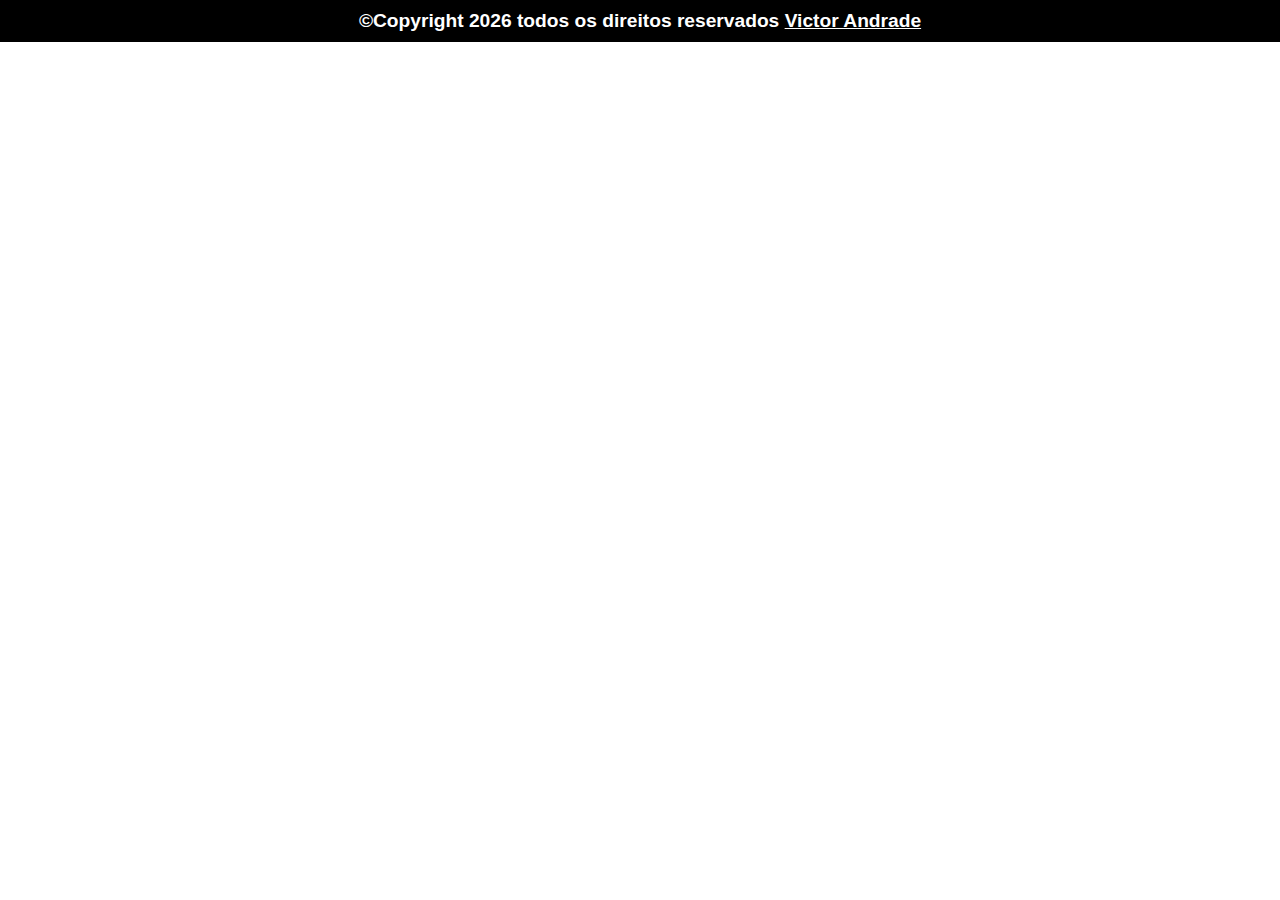
<file: index.html>
<!DOCTYPE html>
<html lang="pt-br">
<head>
    <meta charset="UTF-8">
    <meta http-equiv="X-UA-Compatible" content="IE=edge">
    <meta name="viewport" content="width=device-width, initial-scale=1.0">
    <link rel="stylesheet" href="style.css">
</head>
<body>
    <div id="roda_pe">
        <h4> ©Copyright <span id="hoje"></span> todos os direitos reservados <a href="https://github.com/vaps41" target="_blank"><b> Victor Andrade</b></a></h4>
    </div>
    <script src="javascript.js"></script>
</body>
</html>
</file>
<file: style.css>
* {
    padding: 0;
    margin: 0;
    box-sizing: border-box;
    font-family: 'Roboto', sans-serif;
}
body{
    display: flex;
    align-items: center;
    flex-direction: row;
    position: static;
    justify-content: flex-end;
}
a{
    text-decoration-color: #FFFFFF;
    color: #FFFFFF;
}
#roda_pe{
    display: flex;
    flex-wrap: wrap;
    align-items: center;
    text-align: center;
    text-align: center;
    width:100%;
    background-color: #000000;
}
#roda_pe h4{
    margin: auto;
    color: #FFFFFF;
    padding: 10px 0px;
    font-size: 1.2rem;
}

@media (max-width:600px) {
    #roda_pe {
        display: flex;
        flex-wrap: wrap;
        width: 100%;
        align-items: center;
        text-align: center;
        color: #FFFFFF;
        background-color: #000000;
        padding: 10px 0px;
        font-size: 1rem;
    }
}
</file>
